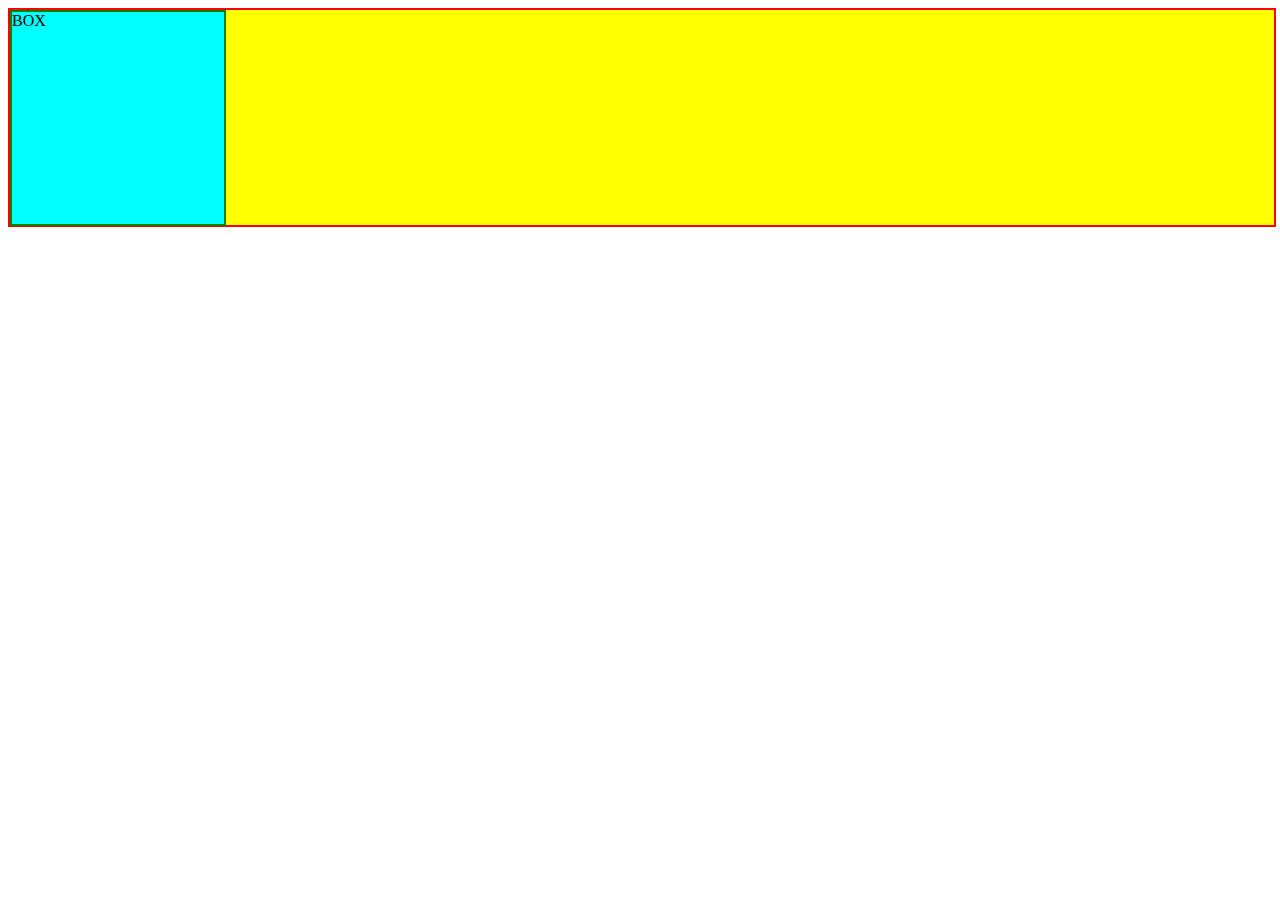
<file: animations/index.html>
<!DOCTYPE html>
<html lang="en">
<head>
    <meta charset="UTF-8">
    <meta name="viewport" content="width=device-width, initial-scale=1.0">
    <title>ANimations</title>
    <link rel="stylesheet" href="styles.css">
</head>
<body>
        <div class="container">
            <div class="box">BOX</div>
        </div>
</body>
</html>
</file>
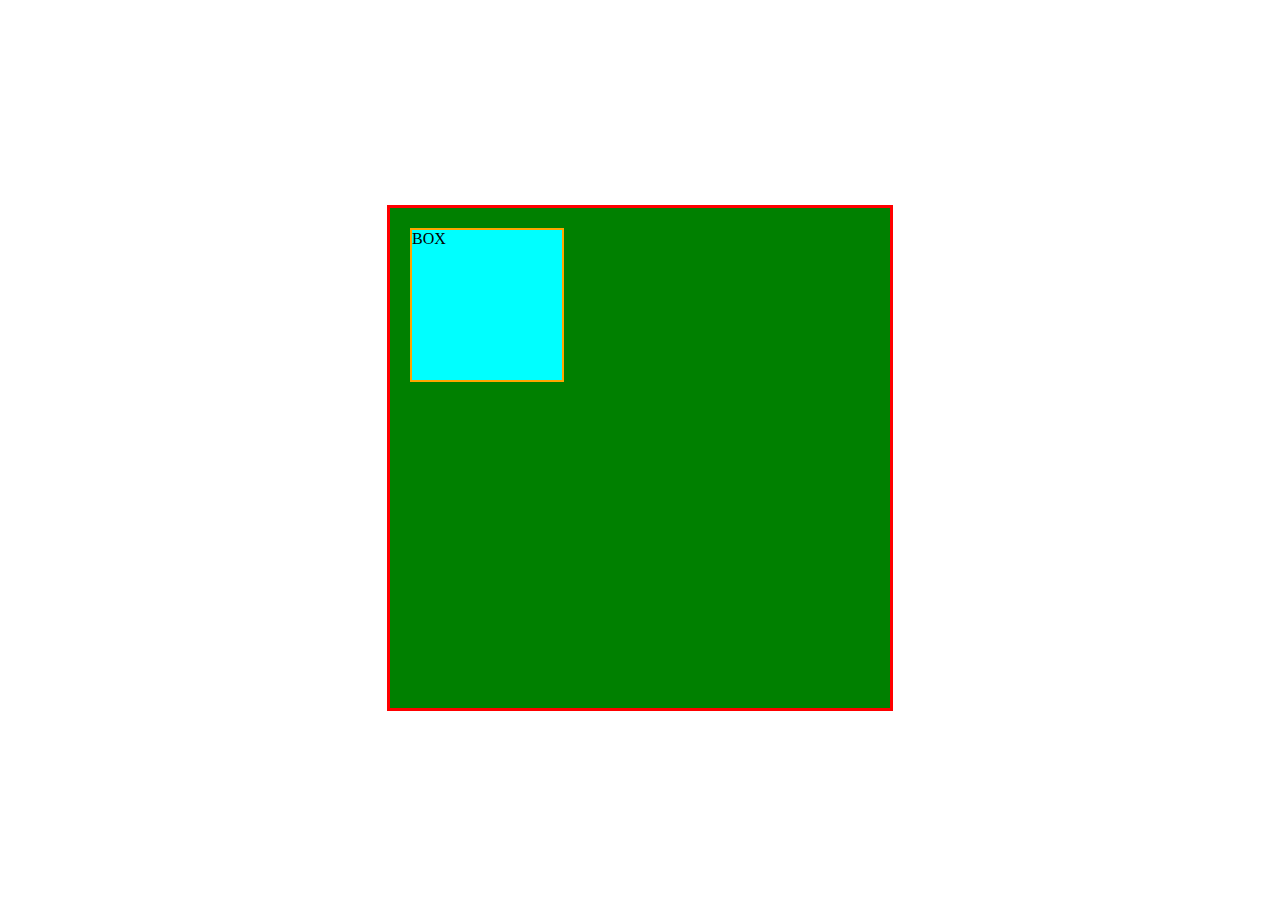
<file: transitions/index.html>
<!DOCTYPE html>
<html lang="en">
<head>
    <meta charset="UTF-8">
    <meta name="viewport" content="width=device-width, initial-scale=1.0">
    <title>Transitions</title>
    <link rel="stylesheet" href="styles.css">
</head>
<body>
    <div class="wrapper">
        <div class="container">
            <div class="box">BOX</div>
        </div>
    </div>
    
</body>
</html>
</file>
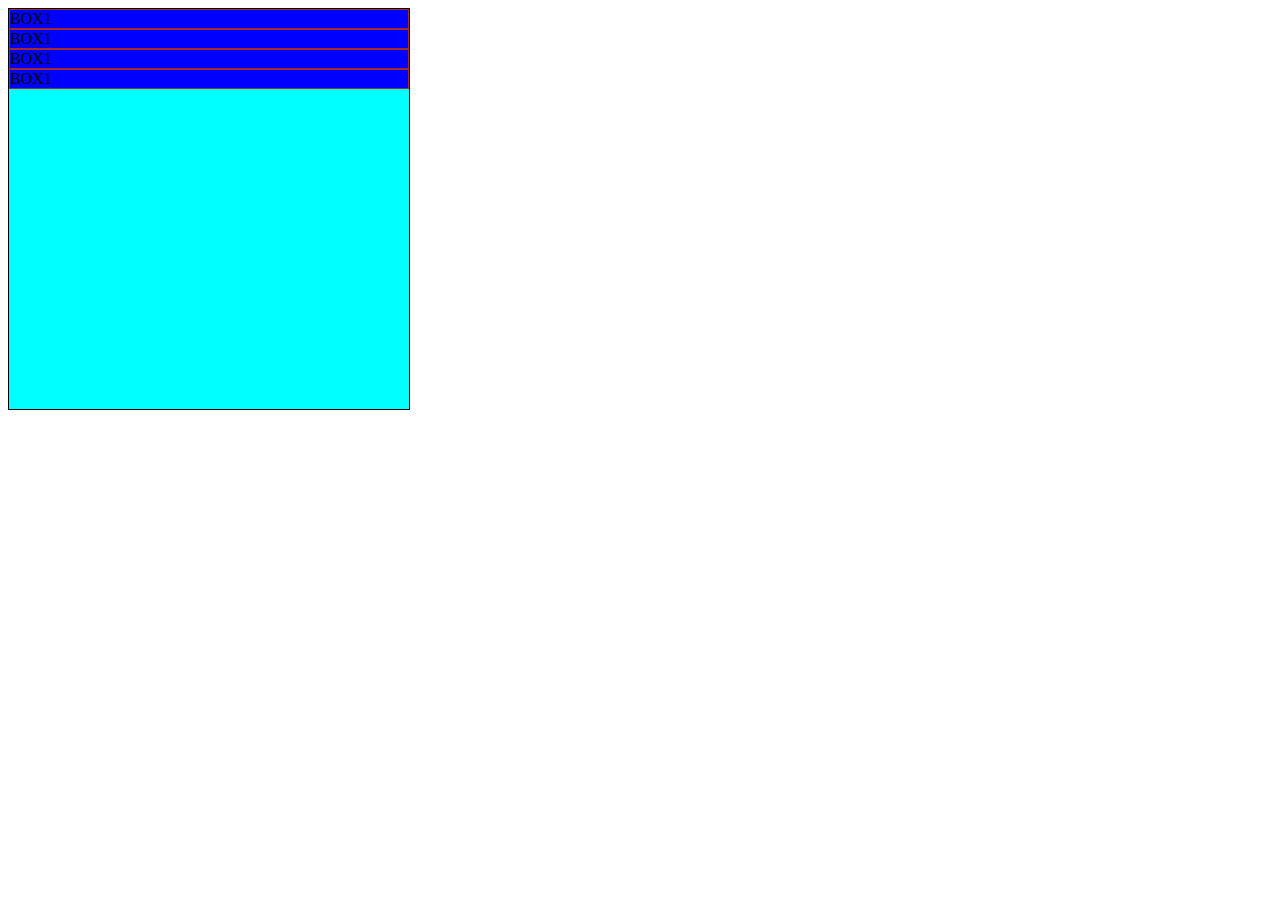
<file: variables/index.html>
<!DOCTYPE html>
<html lang="en">
<head>
    <meta charset="UTF-8">
    <meta name="viewport" content="width=device-width, initial-scale=1.0">
    <title>Variables</title>
    <link rel="stylesheet" href="styles.css">
</head>
<body>
    <div class="container">
        <div class="box">BOX1</div>
        <div class="box">BOX1</div>
        <div class="box">BOX1</div>
        <div class="box">BOX1</div>
    </div>
</body>
</html>
</file>
<file: animations/styles.css>
.container{
    height: 215px;
    width: 100%;
    background-color: yellow;
    border: 2px solid red;
}

.box{
    height: 212px;
    width: 212px;
    border: 2px solid green;
    background-color: aqua;

    animation-name: bada-karna;
    animation-duration: 2s;
    animation-iteration-count: 5;
    animation-timing-function: linear;
    animation-delay: 1s;
    /* animation-fill-mode: ; */

}

/* keyframes is used to define starting and ending state of an animation */
 /*
@keyframes bada-karna{
    /* start state */
    /* from{
        width: 212px;
    }

    /* end state */
    /* to{
        width: 800px;
    } */ 

/* } /* */

@keyframes bada-karna {
    0%{
        width: 212px;
        background-color: white;
    }

    /* 20%{
        width: 20%;
        background-color: aqua;
    }

    40%{
        width: 40%;
        background-color: blue;
    }

    60%{
        width: 60%;
        background-color: orange;
    }

    80%{
        width: 80%;
        background-color: red;
    } */

    100%{
        width: 100%;
        background-color: yellow;
    }


}
</file>
<file: transitions/styles.css>
.wrapper{
    height: 100vh;
    overflow-x: hidden;
    overflow-y: auto;
    display: flex;
    justify-content: center;
    align-items: center;
    
}


.container{
    height: 500px;
    width: 500px;
    background-color: green;
    border: 3px solid #ff0000;
    
}
.box{
    height: 150px;
    width: 150px;
    margin: 20px;
    
    border: 2px solid orange;
    background-color: aqua;


    /* transition-property: background-color;
    /* not to write all in transition-property as it affect performance 

    transition-delay: 10s; */

    /* transition-duration: 0.7s; */

    /* transition: transform 10s ease 2s; */

    transition: transform 3s cubic-bezier(0.26, 0.93, 0.86, 0.06);
    /* can create own function using inspect element*/
    
    /* long notation for statement on line 26 */
    transition-property: transform;
    transition-duration: 3s;
    transition-timing-function: cubic-bezier(0.26, 0.93, 0.86, 0.06);
    transition-delay: 1s;

   
}

.box:hover{
    background-color: brown;
    /* transform: rotate(45deg); */
    /* transition: 0.9s; */
    /* transition-delay: 0.9s; */

    transform: translate3d(300px) ;

    
}
</file>
<file: variables/styles.css>
/* 
root is used in order to declare a variable a global variable */
:root{
    --rblue: blue;
}

.container{
    border: 1px solid black;
    background-color: aqua;
    height: 400px;
    width: 400px;
}

.box{
    border: 1px solid brown;
    /* --rblue: blue;local variable */
    background-color: var(--rblue);
}
</file>
